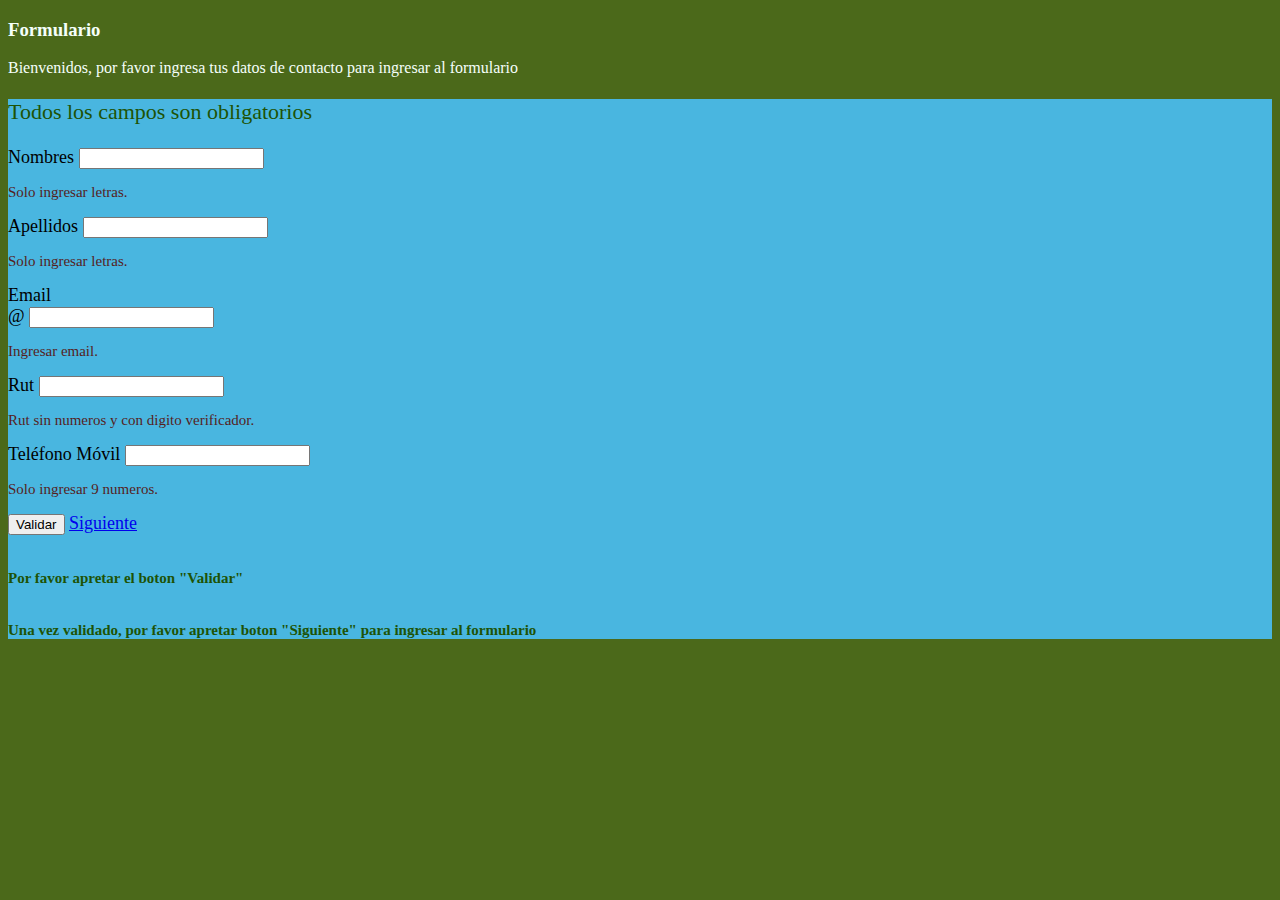
<file: Tarea 2/Principal/index.html>
<!DOCTYPE html>
<html lang="en">

<head>
    <meta charset="UTF-8">
    <meta name="viewport" content="width=device-width, initial-scale=1.0">

    <!-- Bootstrap CSS -->
    <link href="https://cdn.jsdelivr.net/npm/bootstrap@5.1.1/dist/css/bootstrap.min.css" rel="stylesheet" integrity="sha384-F3w7mX95PdgyTmZZMECAngseQB83DfGTowi0iMjiWaeVhAn4FJkqJByhZMI3AhiU" crossorigin="anonymous">

    <!-- Estilo SASS-->
    <link rel="stylesheet" href="estilosprincipal/estilos.css">

    <title>Tarea 2</title>
</head>

<body>
    <!-- Bootstrap Bundle with Popper -->
    <script src="https://cdn.jsdelivr.net/npm/bootstrap@5.1.1/dist/js/bootstrap.bundle.min.js" integrity="sha384-/bQdsTh/da6pkI1MST/rWKFNjaCP5gBSY4sEBT38Q/9RBh9AH40zEOg7Hlq2THRZ" crossorigin="anonymous"></script>

    <!-- Barra de color Inicio Pagina-->
    <header class="navbar navbar-expand-lg navbar-dark" style="background-color: rgb(98, 51, 207);"></header>
    <!-- Fin barra de color Inicio Pagina -->

    <!-- Primera Parte -->
    <section class="container mt-3" style="font-family: 'Times New Roman', Times, serif;">
        <h3 class="text-uppercase text-center">Formulario</h3>
        <p class="lead text-center">Bienvenidos, por favor ingresa tus datos de contacto para ingresar al formulario</p>
    </section>
    <!-- Fin Primera Parte -->

    <!-- Caja para Formulario -->
    <div class="container mt-4" style="background-color: rgb(73, 182, 224);">
        <div class="row mb-1">
            <div class="col mt-4 mb-2">
                <p class="text-center" id="subtitulo">Todos los campos son obligatorios</p>
                <div class="p-2 mb-1 mt-3">
                    <form class="row g-3 needs-validation" novalidate id="contacto">
                        <div class="col-md-4">
                            <label for="validationCustom01" class="form-label">Nombres</label>
                            <input type="text" class="form-control" id="validationCustom01" required>
                            <p id="nombre">Solo ingresar letras.</p>
                        </div>
                        <div class="col-md-4">
                            <label for="validationCustom02" class="form-label">Apellidos</label>
                            <input type="text" class="form-control" id="validationCustom02" required>
                            <p id="apellido">Solo ingresar letras.</p>
                        </div>
                        <div class="col-md-4">
                            <label for="validationCustomUsername" class="form-label">Email</label>
                            <div class="input-group has-validation">
                                <label class="input-group-text" id="inputGroupPrepend">@</label>
                                <input type="text" class="form-control" id="validationCustomUsername" aria-describedby="inputGroupPrepend" required>
                            </div>
                            <p id="mail">Ingresar email.</p>
                        </div>
                        <div class="col-md-6">
                            <label for="validationCustom03" class="form-label">Rut</label>
                            <input type="text" class="form-control" id="validationCustom03" required>
                            <p id="rut">Rut sin numeros y con digito verificador.</p>
                        </div>
                        <div class="col-md-3">
                            <label for="validationCustom04" class="form-label">Teléfono Móvil</label>
                            <input type="text" class="form-control" id="validationCustom04" required>
                            <p id="telefono">Solo ingresar 9 numeros.</p>
                        </div>
                        <div class="col-12">
                            <button class="btn btn-primary" type="submit">Validar</button>
                            <a href="Formulario/formulario.html" class="btn btn-primary" type="submit">Siguiente</a>
                        </div>
                        <h6 id="text1"><strong>Por favor apretar el boton "Validar"</strong></h6>
                        <h6 id="text2"><strong>Una vez validado, por favor apretar boton "Siguiente" para ingresar al formulario</strong></h6>
                    </form>
                </div>
            </div>
        </div>
    </div>
    <!-- Fin Caja para Formulario -->

    <!--Funcion para boton siguiente-->
    <script>
        (function() {
            'use strict'

            var forms = document.querySelectorAll('.needs-validation')

            Array.prototype.slice.call(forms)
                .forEach(function(form) {
                    form.addEventListener('submit', function(event) {
                        if (!form.checkValidity()) {
                            event.preventDefault()
                            event.stopPropagation()
                        } else {
                            alert('Continuar')
                        }
                        form.classList.add('was-validated')
                    }, false)
                })
        })()
    </script>
    <!--Fin Funcion para boton siguiente-->

    <!-- Barra de color Final Página -->
    <footer class="navbar navbar-expand-lg navbar-dark" style="background-color: rgb(98, 51, 207);" width="100"></footer>
    <!-- Fin Barra de color Final Página -->
</body>

</html>
</file>
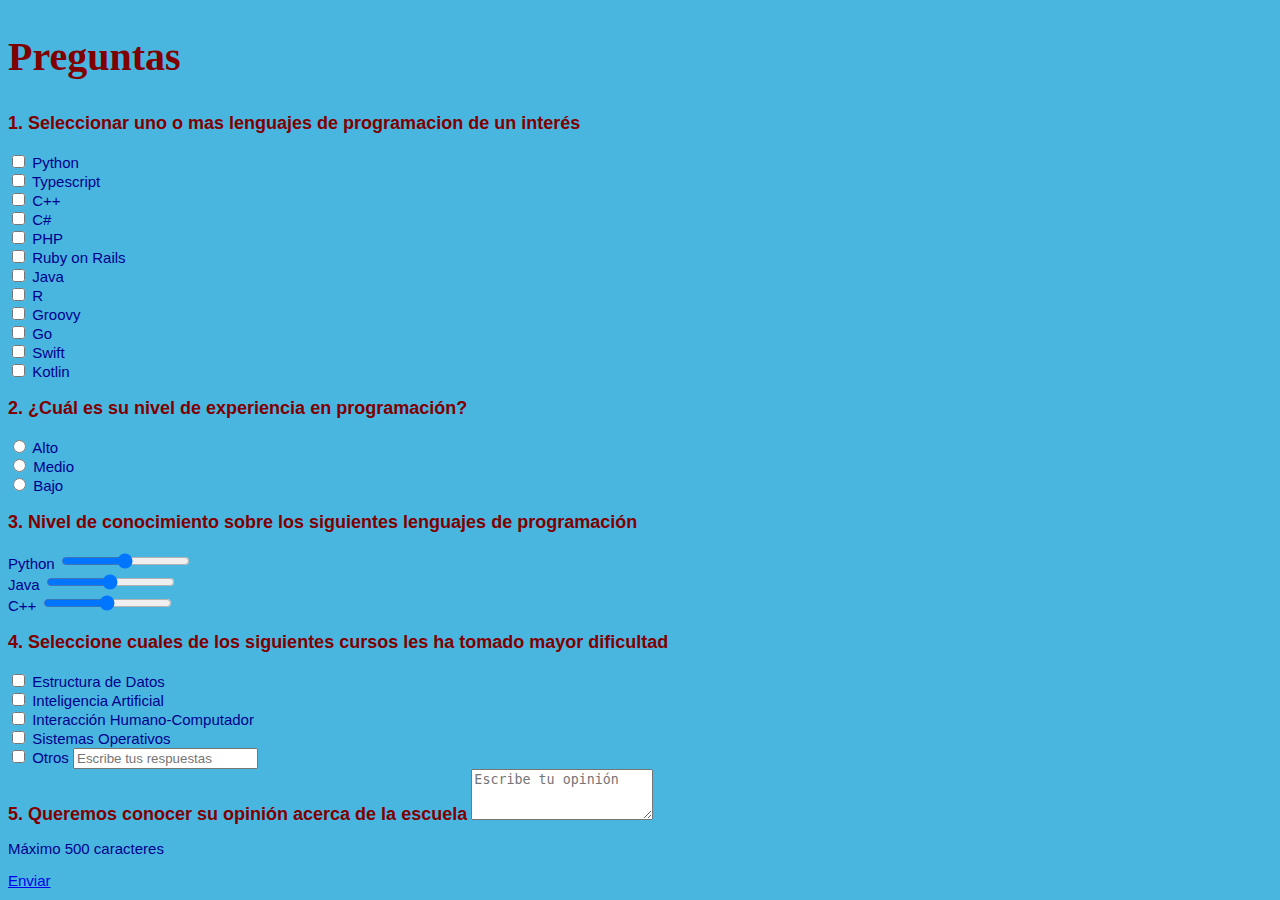
<file: Tarea 2/Principal/Formulario/formulario.html>
<!DOCTYPE html>
<html lang="en">

<head>
    <meta charset="UTF-8">
    <meta name="viewport" content="width=device-width, initial-scale=1.0">
    <!-- Bootstrap CSS -->
    <link href="https://cdn.jsdelivr.net/npm/bootstrap@5.1.1/dist/css/bootstrap.min.css" rel="stylesheet" integrity="sha384-F3w7mX95PdgyTmZZMECAngseQB83DfGTowi0iMjiWaeVhAn4FJkqJByhZMI3AhiU" crossorigin="anonymous">

    <!-- Estilos SASS -->
    <link rel="stylesheet" href="estilosformulario/boceto.css">

    <title>Tarea 2</title>
</head>


<body>
    <!-- Bootstrap Bundle with Popper -->
    <script src="https://cdn.jsdelivr.net/npm/bootstrap@5.1.1/dist/js/bootstrap.bundle.min.js" integrity="sha384-/bQdsTh/da6pkI1MST/rWKFNjaCP5gBSY4sEBT38Q/9RBh9AH40zEOg7Hlq2THRZ" crossorigin="anonymous"></script>

    <!-- Barra de color Inicio Pagina-->
    <nav class="navbar navbar-expand-lg navbar-dark" style="background-color: rgb(98, 51, 207);"></nav>
    <!-- Fin barra de color Inicio Pagina -->

    <!-- Sección Preguntas -->
    <div class="container">
        <div class="row">
            <div class="col-10 mt-3 mb-1">
                <h2 class="text-center mb-4" id="titulo" style="font-family: 'Times New Roman', Times, serif; ">Preguntas</h2>
                <form class="formulario" id="formulario">
                    <div class=" mt-2 mb-3">
                        <p id="pregunta"><strong>1. Seleccionar uno o mas lenguajes de programacion de un interés</strong></p>
                        <li><input class="form-check-input" type="checkbox" id="flexCheckDefault"> Python </li>
                        <li><input class="form-check-input" type="checkbox" id="flexCheckDefault"> Typescript</li>
                        <li><input class="form-check-input" type="checkbox" id="flexCheckDefault"> C++ </li>
                        <li><input class="form-check-input" type="checkbox" id="flexCheckDefault"> C# </li>
                        <li><input class="form-check-input" type="checkbox" id="flexCheckDefault"> PHP </li>
                        <li><input class="form-check-input" type="checkbox" id="flexCheckDefault"> Ruby on Rails </li>
                        <li><input class="form-check-input" type="checkbox" id="flexCheckDefault"> Java </li>
                        <li><input class="form-check-input" type="checkbox" id="flexCheckDefault"> R </li>
                        <li><input class="form-check-input" type="checkbox" id="flexCheckDefault"> Groovy </li>
                        <li><input class="form-check-input" type="checkbox" id="flexCheckDefault"> Go </li>
                        <li><input class="form-check-input" type="checkbox" id="flexCheckDefault"> Swift </li>
                        <li><input class="form-check-input" type="checkbox" id="flexCheckDefault"> Kotlin </li>
                    </div>

                    <div class=" mt-2 mb-3">
                        <p id="pregunta"><strong>2. ¿Cuál es su nivel de experiencia en programación?</strong></p>
                        <li>
                            <input class="form-check-input" type="radio" name="flexRadioDefault" id="flexRadioDefault1"> Alto
                            <label class="form-check-label" for="flexRadioDefault1"></label>
                        </li>
                        <li>
                            <input class="form-check-input" type="radio" name="flexRadioDefault" id="flexRadioDefault1"> Medio
                            <label class="form-check-label" for="flexRadioDefault1"></label>
                        </li>
                        <li>
                            <input class="form-check-input" type="radio" name="flexRadioDefault" id="flexRadioDefault1"> Bajo
                            <label class="form-check-label" for="flexRadioDefault1"></label>
                        </li>
                    </div>

                    <div class=" mt-2 mb-3">
                        <p id="pregunta"><strong>3. Nivel de conocimiento sobre los siguientes lenguajes de programación</strong></p>
                        <li>
                            <label for="customRange1" class="form-label"> Python </label>
                            <input type="range" class="form-range" id="customRange1">
                        </li>
                        <li>
                            <label for="customRange1" class="form-label"> Java </label>
                            <input type="range" class="form-range" id="customRange1">
                        </li>
                        <li>
                            <label for="customRange1" class="form-label"> C++ </label>
                            <input type="range" class="form-range" id="customRange1">
                        </li>
                    </div>

                    <div class=" mt-2 mb-3">
                        <p id="pregunta"><strong>4. Seleccione cuales de los siguientes cursos les ha tomado mayor dificultad</strong></p>
                        <li><input class="form-check-input" type="checkbox" id="flexCheckDefault"> Estructura de Datos </li>
                        <li><input class="form-check-input" type="checkbox" id="flexCheckDefault"> Inteligencia Artificial</li>
                        <li><input class="form-check-input" type="checkbox" id="flexCheckDefault"> Interacción Humano-Computador </li>
                        <li><input class="form-check-input" type="checkbox" id="flexCheckDefault"> Sistemas Operativos </li>
                        <li>
                            <input class="form-check-input" type="checkbox" id="flexCheckDefault"> Otros
                            <input type="text" placeholder="Escribe tus respuestas" class="form-control">
                        </li>
                    </div>

                    <div class=" mt-4 mb-3">
                        <label for="exampleFormControlTextarea1" class="form-label" id="pregunta"><strong>5. Queremos conocer su opinión acerca de la escuela</strong></label>
                        <textarea class="form-control" id="exampleFormControlTextarea1" rows="3" placeholder="Escribe tu opinión"></textarea>
                        <p>Máximo 500 caracteres</p>
                    </div>
                    <div class="col-12 mt-5 mb-5">
                        <a href="Mensaje/mensaje.html" class="btn btn-primary" type="submit">Enviar</a>
                    </div>
                </form>
            </div>
        </div>
    </div>
    <!-- Fin Sección Preguntas -->

    <!--Funcion para boton enviar-->
    <script>
        (function() {
            'use strict'

            var forms = document.querySelectorAll('.needs-validation')

            Array.prototype.slice.call(forms)
                .forEach(function(form) {
                    form.addEventListener('submit', function(event) {
                        if (!form.checkValidity()) {
                            event.preventDefault()
                            event.stopPropagation()
                        }
                        form.classList.add('was-validated')
                    }, false)
                })
        })()
    </script>
    <!--Fin Funcion para boton enviar-->

    <!-- Barra de color Final Página -->
    <nav class="navbar navbar-expand-lg navbar-dark " style="background-color: rgb(98, 51, 207); " width="100"></nav>
    <!-- Fin Barra de color Final Página -->
</body>

</html>
</file>
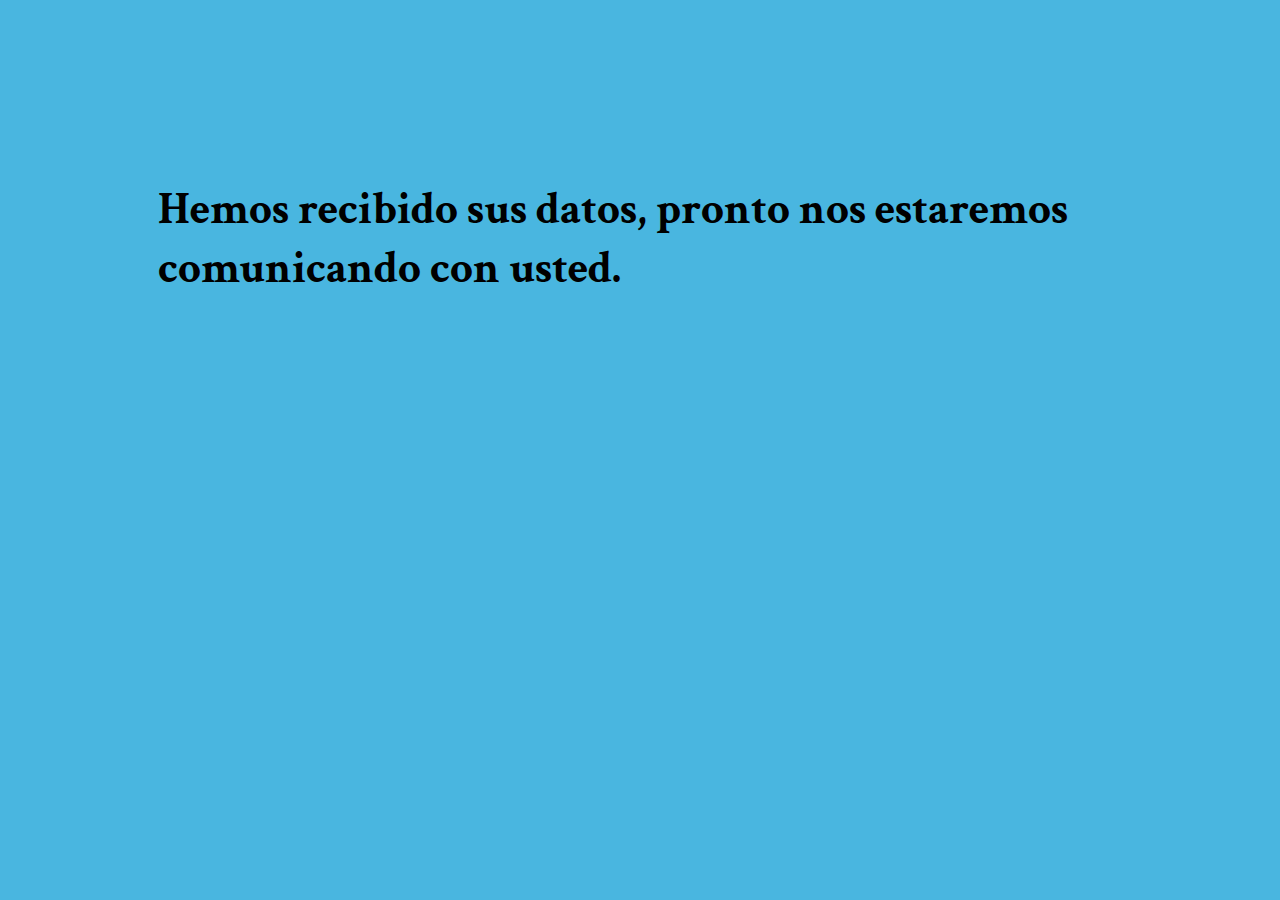
<file: Tarea 2/Principal/Formulario/Mensaje/mensaje.html>
<!DOCTYPE html>
<html lang="en">

<head>
    <meta charset="UTF-8">
    <meta name="viewport" content="width=device-width, initial-scale=1">
    <!-- Bootstrap CSS -->
    <link href="https://cdn.jsdelivr.net/npm/bootstrap@5.1.1/dist/css/bootstrap.min.css" rel="stylesheet" integrity="sha384-F3w7mX95PdgyTmZZMECAngseQB83DfGTowi0iMjiWaeVhAn4FJkqJByhZMI3AhiU" crossorigin="anonymous">

    <!-- Estilos SASS -->
    <link rel="stylesheet" href="estilosmensaje/diseño.css">

    <!-- Estilo de letras -->
    <link rel="preconnect" href="https://fonts.googleapis.com">
    <link rel="preconnect" href="https://fonts.gstatic.com" crossorigin>
    <link href="https://fonts.googleapis.com/css2?family=Crimson+Text&display=swap" rel="stylesheet">

    <title>Tarea 2</title>
</head>

<body>
    <!-- Bootstrap Bundle with Popper -->
    <script src="https://cdn.jsdelivr.net/npm/bootstrap@5.1.1/dist/js/bootstrap.bundle.min.js" integrity="sha384-/bQdsTh/da6pkI1MST/rWKFNjaCP5gBSY4sEBT38Q/9RBh9AH40zEOg7Hlq2THRZ" crossorigin="anonymous"></script>

    <!-- Barra de color Inicio Pagina-->
    <nav class="navbar navbar-expand-lg navbar-dark" style="background-color: rgb(98, 51, 207);"></nav>
    <!-- Fin barra de color Inicio Pagina -->

    <div class="container">
        <div class="row mb-5">
            <div class="col mt-5">
                <h1 class="text-center" id="titulo">Hemos recibido sus datos, pronto nos estaremos comunicando con usted.</h1>
            </div>
        </div>
    </div>
</body>

</html>
</file>
<file: Tarea 2/Principal/estilosprincipal/estilos.css>
body {
  background-color: #4b691a;
  color: mintcream;
}

body #subtitulo {
  font-family: 'Times New Roman', Times, serif;
  font-size: 22px;
  color: #1e5305;
}

body #contacto {
  font-family: 'Times New Roman', Times, serif;
  font-size: 18px;
  color: #000;
}

body #contacto #nombre {
  font-family: 'Times New Roman', Times, serif;
  font-size: 15px;
  color: #551e1e;
}

body #contacto #apellido {
  font-family: 'Times New Roman', Times, serif;
  font-size: 15px;
  color: #551e1e;
}

body #contacto #mail {
  font-family: 'Times New Roman', Times, serif;
  font-size: 15px;
  color: #551e1e;
}

body #contacto #rut {
  font-family: 'Times New Roman', Times, serif;
  font-size: 15px;
  color: #551e1e;
}

body #contacto #telefono {
  font-family: 'Times New Roman', Times, serif;
  font-size: 15px;
  color: #551e1e;
}

body #contacto #text1 {
  font-family: 'Times New Roman', Times, serif;
  font-size: 15px;
  color: #1e5305;
}

body #contacto #text2 {
  font-family: 'Times New Roman', Times, serif;
  font-size: 15px;
  color: #1e5305;
}
/*# sourceMappingURL=estilos.css.map */
</file>
<file: Tarea 2/Principal/Formulario/estilosformulario/boceto.css>
body {
  background-color: #49b6e0;
}

body #titulo {
  font-size: 40px;
  color: maroon;
}

body #formulario {
  font-family: Arial, Helvetica, sans-serif;
  font-size: 15px;
  color: darkblue;
  list-style: none;
}

body #formulario #pregunta {
  font-size: 18px;
  color: maroon;
}
/*# sourceMappingURL=boceto.css.map */
</file>
<file: Tarea 2/Principal/Formulario/Mensaje/estilosmensaje/diseño.css>
body {
  background-color: #49b6e0;
}

body #titulo {
  font-size: 45px;
  padding: 150px;
  font-family: 'Crimson Text', serif;
}
/*# sourceMappingURL=diseño.css.map */
</file>
